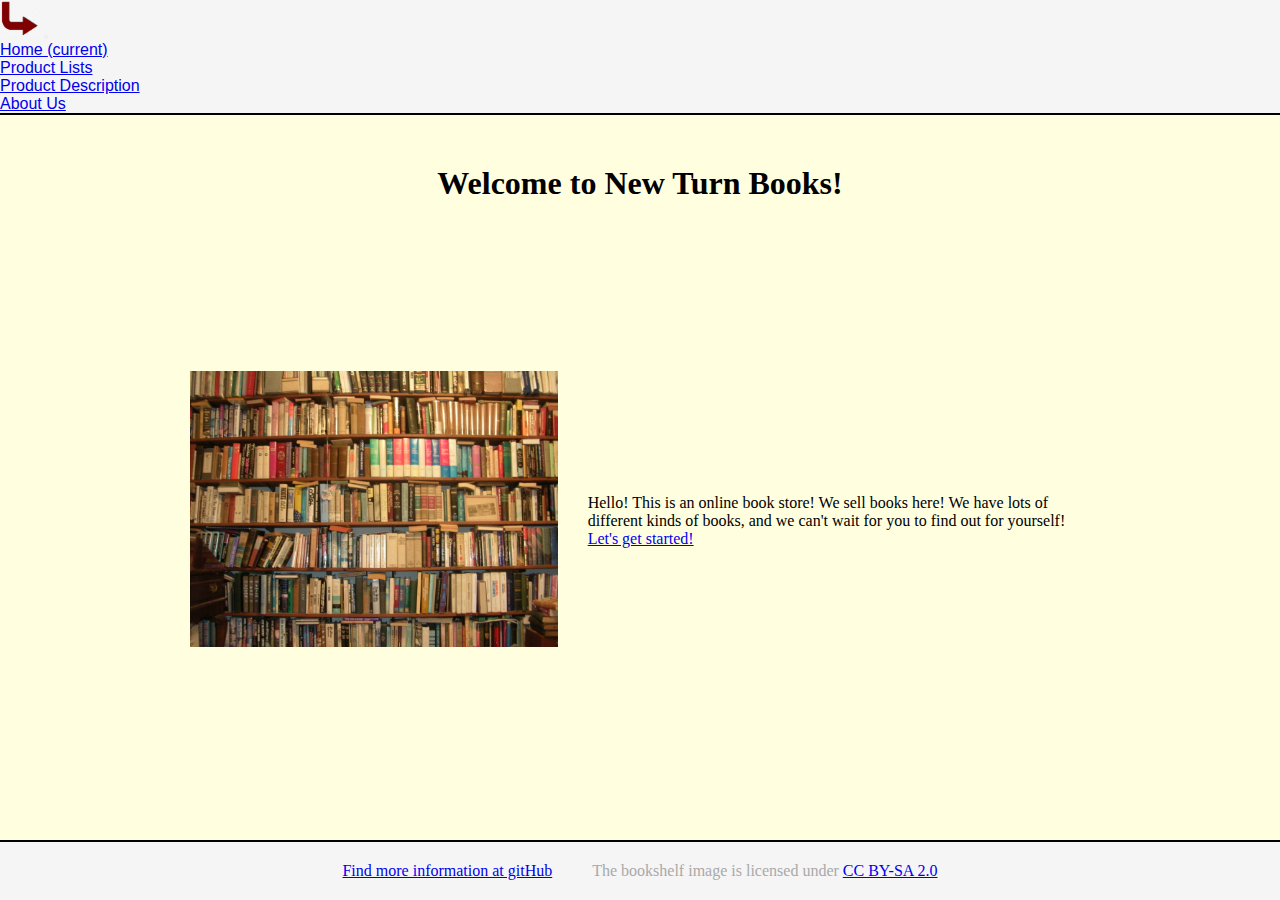
<file: index.html>
<!doctype html>
<html lang="en">

<head>
  <meta charset="utf-8">
  <meta name="viewport" content="width=device-width, initial-scale=1, shrink-to-fit=no">
  <link rel="stylesheet" href="https://stackpath.bootstrapcdn.com/bootstrap/4.1.3/css/bootstrap.min.css" integrity="sha384-MCw98/SFnGE8fJT3GXwEOngsV7Zt27NXFoaoApmYm81iuXoPkFOJwJ8ERdknLPMO" crossorigin="anonymous">
  <link rel="stylesheet" href="/styles.css" />
  <title>Creative Project 1</title>
</head>

<body>
  <nav class="navbar navbar-expand-lg navbar-light bg-light">
    <a class="navbar-brand" href="/index.html"><img class='toolbar-image' src='/images/menu-logo.png'></a>
    <button class="navbar-toggler" type="button" data-toggle="collapse" data-target="#navbarNav" aria-controls="navbarNav" aria-expanded="false" aria-label="Toggle navigation">
      <span class="navbar-toggler-icon"></span>
    </button>
    <div class="collapse navbar-collapse" id="navbarNav">
      <ul class="navbar-nav">
        <li class="nav-item active">
          <a class="nav-link" href="/index.html">Home <span class="sr-only">(current)</span></a>
        </li>
        <li class="nav-item">
          <a class="nav-link" href="/pages/product-list.html">Product Lists</a>
        </li>
        <li class="nav-item">
          <a class="nav-link" href="/pages/product-description.html">Product Description</a>
        </li>
        <li class="nav-item">
          <a class="nav-link" href="/pages/about.html">About Us</a>
        </li>
      </ul>
    </div>
  </nav>
  <div class='content'>
    <div class='title'>
      <h1>Welcome to New Turn Books!</h1>
    </div>
    <div class='welcome-info'>
      <div class='index-pic'>
        <img src='/images/bookshelf.jpg'/>
      </div>
      <p>Hello! This is an online book store! We sell books here! We have lots
        of different kinds of books, and we can't wait for you to find out for
        yourself! <a href="/pages/product-list.html">Let's get started!</a></p>
    </div>
  </div>
  <footer class='footer'>
    <div class='footer-item'>
      <a href="https://github.com/ntenney3/creative1">Find more information at gitHub</a>
    </div>
    <div class='footer-item'>The bookshelf image is licensed under <a href='https://www.flickr.com/photos/36986477@N05/3502143020'>CC BY-SA 2.0</a></div>
  </footer>

  <script src="https://code.jquery.com/jquery-3.3.1.slim.min.js" integrity="sha384-q8i/X+965DzO0rT7abK41JStQIAqVgRVzpbzo5smXKp4YfRvH+8abtTE1Pi6jizo" crossorigin="anonymous"></script>
  <script src="https://cdnjs.cloudflare.com/ajax/libs/popper.js/1.14.3/umd/popper.min.js" integrity="sha384-ZMP7rVo3mIykV+2+9J3UJ46jBk0WLaUAdn689aCwoqbBJiSnjAK/l8WvCWPIPm49" crossorigin="anonymous"></script>
  <script src="https://stackpath.bootstrapcdn.com/bootstrap/4.1.3/js/bootstrap.min.js" integrity="sha384-ChfqqxuZUCnJSK3+MXmPNIyE6ZbWh2IMqE241rYiqJxyMiZ6OW/JmZQ5stwEULTy" crossorigin="anonymous"></script>
</body>

</html>
</file>
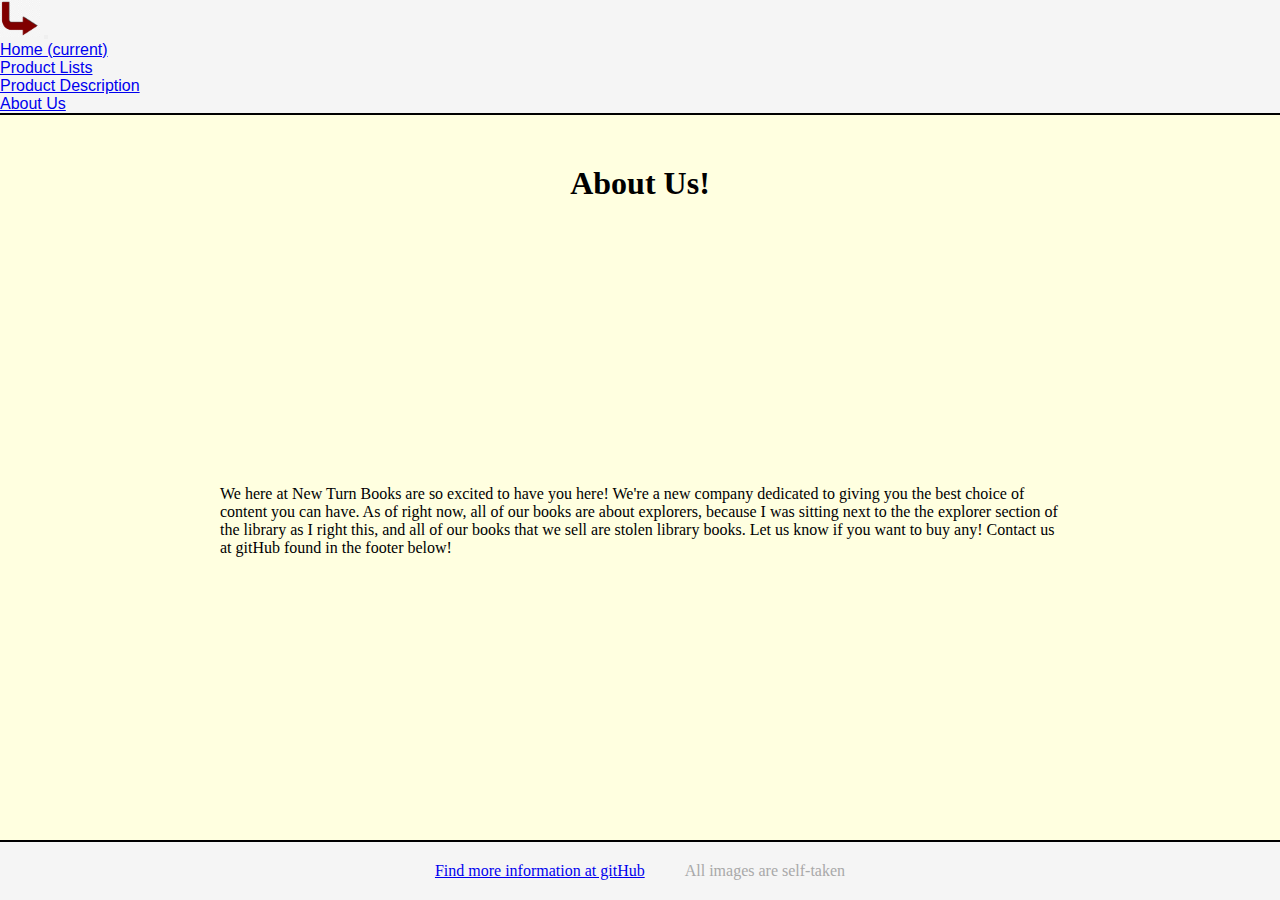
<file: pages/about.html>
<!doctype html>
<html lang="en">

<head>
  <meta charset="utf-8">
  <meta name="viewport" content="width=device-width, initial-scale=1, shrink-to-fit=no">
  <link rel="stylesheet" href="https://stackpath.bootstrapcdn.com/bootstrap/4.1.3/css/bootstrap.min.css" integrity="sha384-MCw98/SFnGE8fJT3GXwEOngsV7Zt27NXFoaoApmYm81iuXoPkFOJwJ8ERdknLPMO" crossorigin="anonymous">
  <link rel="stylesheet" href="/styles.css" />
  <title>Lab 1</title>
</head>

<body>
  <nav class="navbar navbar-expand-lg navbar-light bg-light">
    <a class="navbar-brand" href="/index.html"><img class='toolbar-image' src='/images/menu-logo.png'></a>
    <button class="navbar-toggler" type="button" data-toggle="collapse" data-target="#navbarNav" aria-controls="navbarNav" aria-expanded="false" aria-label="Toggle navigation">
      <span class="navbar-toggler-icon"></span>
    </button>
    <div class="collapse navbar-collapse" id="navbarNav">
      <ul class="navbar-nav">
        <li class="nav-item active">
          <a class="nav-link" href="/index.html">Home <span class="sr-only">(current)</span></a>
        </li>
        <li class="nav-item">
          <a class="nav-link" href="/pages/product-list.html">Product Lists</a>
        </li>
        <li class="nav-item">
          <a class="nav-link" href="/pages/product-description.html">Product Description</a>
        </li>
        <li class="nav-item">
          <a class="nav-link" href="/pages/about.html">About Us</a>
        </li>
      </ul>
    </div>
  </nav>
  <div class='content'>
    <div class='title'>
      <h1>About Us!</h1>
    </div>
    <p class='personal-info'>We here at New Turn Books are so excited to have you here! We're a new
      company dedicated to giving you the best choice of content you can have.
      As of right now, all of our books are about explorers, because I was sitting
      next to the the explorer section of the library as I right this, and all
      of our books that we sell are stolen library books. Let us know if you want
      to buy any! Contact us at gitHub found in the footer below!</p>
  </div>
  <div class='footer'>
    <div class='footer-item'>
      <a href="https://github.com/ntenney3/creative1">Find more information at gitHub</a>
    </div>
    <div class='footer-item'>All images are self-taken</div>
  </div>

  <script src="https://code.jquery.com/jquery-3.3.1.slim.min.js" integrity="sha384-q8i/X+965DzO0rT7abK41JStQIAqVgRVzpbzo5smXKp4YfRvH+8abtTE1Pi6jizo" crossorigin="anonymous"></script>
  <script src="https://cdnjs.cloudflare.com/ajax/libs/popper.js/1.14.3/umd/popper.min.js" integrity="sha384-ZMP7rVo3mIykV+2+9J3UJ46jBk0WLaUAdn689aCwoqbBJiSnjAK/l8WvCWPIPm49" crossorigin="anonymous"></script>
  <script src="https://stackpath.bootstrapcdn.com/bootstrap/4.1.3/js/bootstrap.min.js" integrity="sha384-ChfqqxuZUCnJSK3+MXmPNIyE6ZbWh2IMqE241rYiqJxyMiZ6OW/JmZQ5stwEULTy" crossorigin="anonymous"></script>
</body>

</html>
</file>
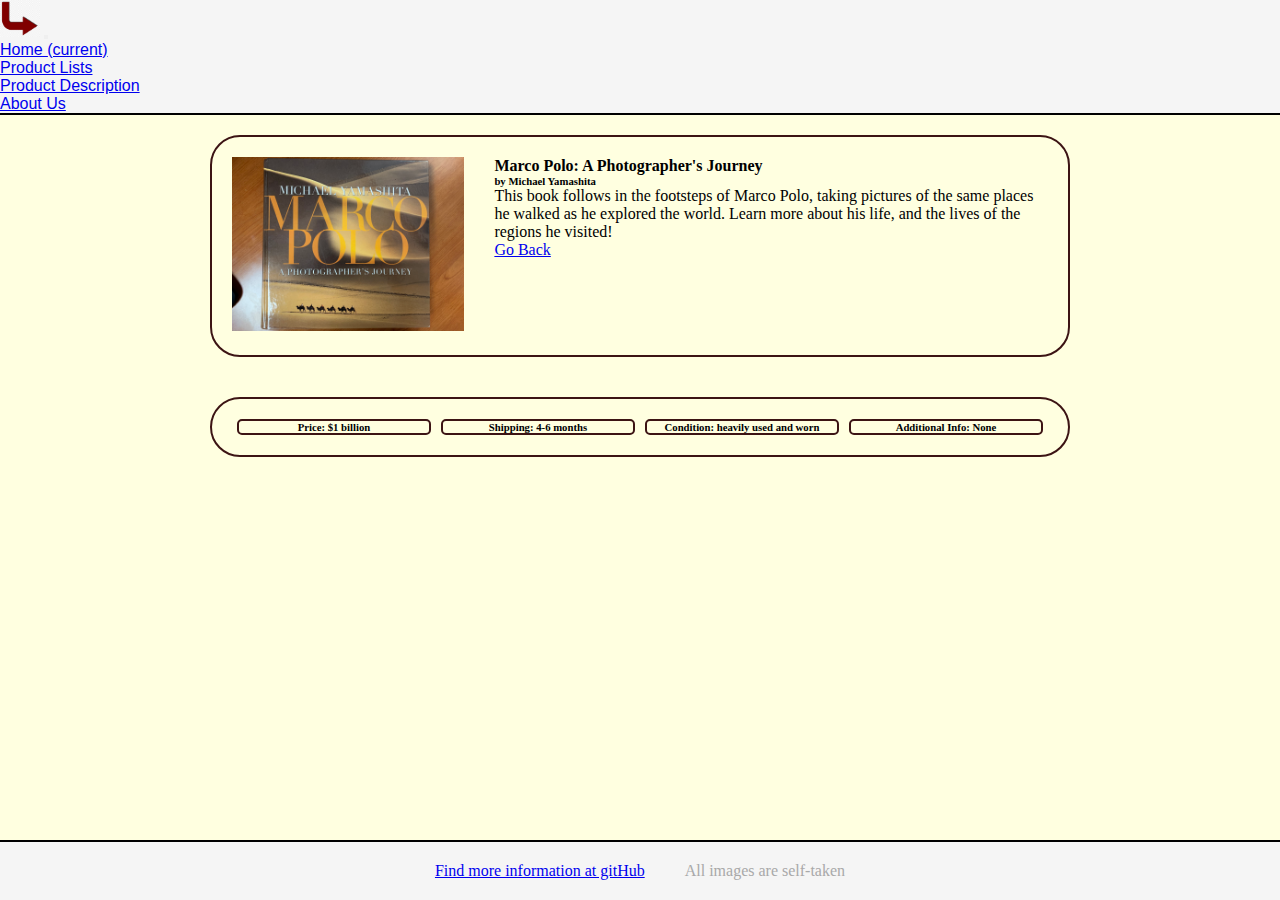
<file: pages/product-description.html>
<!doctype html>
<html lang="en">

<head>
  <meta charset="utf-8">
  <meta name="viewport" content="width=device-width, initial-scale=1, shrink-to-fit=no">
  <link rel="stylesheet" href="https://stackpath.bootstrapcdn.com/bootstrap/4.1.3/css/bootstrap.min.css" integrity="sha384-MCw98/SFnGE8fJT3GXwEOngsV7Zt27NXFoaoApmYm81iuXoPkFOJwJ8ERdknLPMO" crossorigin="anonymous">
  <link rel="stylesheet" href="/styles.css" />
  <title>Lab 1</title>
</head>

<body>
  <nav class="navbar navbar-expand-lg navbar-light bg-light">
    <a class="navbar-brand" href="/index.html"><img class='toolbar-image' src='/images/menu-logo.png'></a>
    <button class="navbar-toggler" type="button" data-toggle="collapse" data-target="#navbarNav" aria-controls="navbarNav" aria-expanded="false" aria-label="Toggle navigation">
      <span class="navbar-toggler-icon"></span>
    </button>
    <div class="collapse navbar-collapse" id="navbarNav">
      <ul class="navbar-nav">
        <li class="nav-item active">
          <a class="nav-link" href="/index.html">Home <span class="sr-only">(current)</span></a>
        </li>
        <li class="nav-item">
          <a class="nav-link" href="/pages/product-list.html">Product Lists</a>
        </li>
        <li class="nav-item">
          <a class="nav-link" href="/pages/product-description.html">Product Description</a>
        </li>
        <li class="nav-item">
          <a class="nav-link" href="/pages/about.html">About Us</a>
        </li>
      </ul>
    </div>
  </nav>
  <div class='content'>
    <div class='product-container'>
      <div class='product-description'>
        <div class='product-photo'>
          <img src='/images/marco-polo.jpg' />
        </div>
        <div class='product-text'>
          <h4>Marco Polo: A Photographer's Journey</h4>
          <h6>by Michael Yamashita</h6>
          <p>This book follows in the footsteps of Marco Polo, taking pictures
            of the same places he walked as he explored the world. Learn more
            about his life, and the lives of the regions he visited!</p>
          <p><a href='/pages/product-list.html'>Go Back</a></p>
        </div>
      </div>
      <div class='product-description'>
        <h6 class='product-info'>Price: $1 billion</h6>
        <h6 class='product-info'>Shipping: 4-6 months</h6>
        <h6 class='product-info'>Condition: heavily used and worn</h6>
        <h6 class='product-info'>Additional Info: None</h6>
      </div>
    </div>
  </div>
  <div class='footer'>
    <div class='footer-item'>
      <a href="https://github.com/ntenney3/creative1">Find more information at gitHub</a>
    </div>
    <div class='footer-item'>All images are self-taken</div>
  </div>

  <script src="https://code.jquery.com/jquery-3.3.1.slim.min.js" integrity="sha384-q8i/X+965DzO0rT7abK41JStQIAqVgRVzpbzo5smXKp4YfRvH+8abtTE1Pi6jizo" crossorigin="anonymous"></script>
  <script src="https://cdnjs.cloudflare.com/ajax/libs/popper.js/1.14.3/umd/popper.min.js" integrity="sha384-ZMP7rVo3mIykV+2+9J3UJ46jBk0WLaUAdn689aCwoqbBJiSnjAK/l8WvCWPIPm49" crossorigin="anonymous"></script>
  <script src="https://stackpath.bootstrapcdn.com/bootstrap/4.1.3/js/bootstrap.min.js" integrity="sha384-ChfqqxuZUCnJSK3+MXmPNIyE6ZbWh2IMqE241rYiqJxyMiZ6OW/JmZQ5stwEULTy" crossorigin="anonymous"></script>
</body>

</html>
</file>
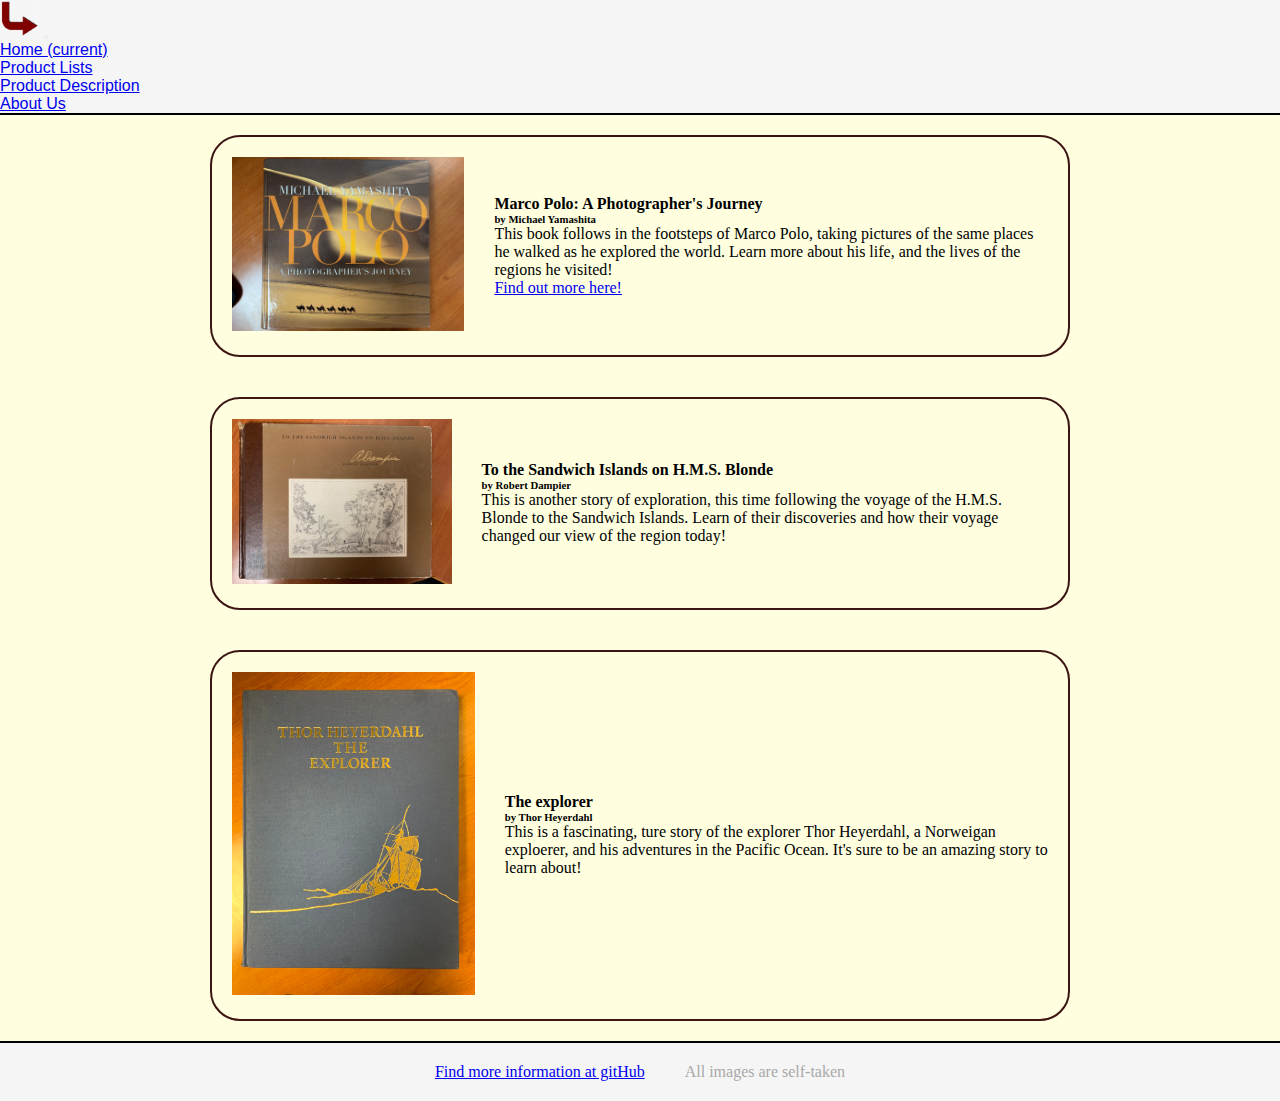
<file: pages/product-list.html>
<!doctype html>
<html lang="en">

<head>
  <meta charset="utf-8">
  <meta name="viewport" content="width=device-width, initial-scale=1, shrink-to-fit=no">
  <link rel="stylesheet" href="https://stackpath.bootstrapcdn.com/bootstrap/4.1.3/css/bootstrap.min.css" integrity="sha384-MCw98/SFnGE8fJT3GXwEOngsV7Zt27NXFoaoApmYm81iuXoPkFOJwJ8ERdknLPMO" crossorigin="anonymous">
  <link rel="stylesheet" href="/styles.css" />
  <title>Lab 1</title>
</head>

<body>
  <nav class="navbar navbar-expand-lg navbar-light bg-light">
    <a class="navbar-brand" href="/index.html"><img class='toolbar-image' src='/images/menu-logo.png'></a>
    <button class="navbar-toggler" type="button" data-toggle="collapse" data-target="#navbarNav" aria-controls="navbarNav" aria-expanded="false" aria-label="Toggle navigation">
      <span class="navbar-toggler-icon"></span>
    </button>
    <div class="collapse navbar-collapse" id="navbarNav">
      <ul class="navbar-nav">
        <li class="nav-item active">
          <a class="nav-link" href="/index.html">Home <span class="sr-only">(current)</span></a>
        </li>
        <li class="nav-item">
          <a class="nav-link" href="/pages/product-list.html">Product Lists</a>
        </li>
        <li class="nav-item">
          <a class="nav-link" href="/pages/product-description.html">Product Description</a>
        </li>
        <li class="nav-item">
          <a class="nav-link" href="/pages/about.html">About Us</a>
        </li>
      </ul>
    </div>
  </nav>
  <div class='content'>
    <div class='product-container'>
      <div class='product'>
        <div class='product-photo'>
          <img src='/images/marco-polo.jpg'/>
        </div>
        <div class='product-text'>
          <h4>Marco Polo: A Photographer's Journey</h4>
          <h6>by Michael Yamashita</h6>
          <p>This book follows in the footsteps of Marco Polo, taking pictures
            of the same places he walked as he explored the world. Learn more
            about his life, and the lives of the regions he visited!</p>
          <p><a href='/pages/product-description.html'>Find out more here!</a></p>
        </div>
      </div>
      <div class='product'>
        <div class='product-photo'>
          <img src='/images/sandwich-islands.jpg'/>
        </div>
        <div class='product-text'>
          <h4>To the Sandwich Islands on H.M.S. Blonde</h4>
          <h6>by Robert Dampier</h6>
          <p>This is another story of exploration, this time following the
            voyage of the H.M.S. Blonde to the Sandwich Islands. Learn of
            their discoveries and how their voyage changed our view of the
            region today!</p>
        </div>
      </div>
      <div class='product'>
        <div class='product-photo'>
          <img src='/images/the-explorer.jpg'/>
        </div>
        <div class='product-text'>
          <h4>The explorer</h4>
          <h6>by Thor Heyerdahl</h6>
          <p>This is a fascinating, ture story of the explorer Thor Heyerdahl,
            a Norweigan exploerer, and his adventures in the Pacific Ocean. It's
            sure to be an amazing story to learn about!</p>
        </div>
      </div>
    </div>
  </div>
  <div class='footer'>
    <div class='footer-item'>
      <a href="https://github.com/ntenney3/creative1">Find more information at gitHub</a>
    </div>
    <div class='footer-item'>All images are self-taken</div>
  </div>

  <script src="https://code.jquery.com/jquery-3.3.1.slim.min.js" integrity="sha384-q8i/X+965DzO0rT7abK41JStQIAqVgRVzpbzo5smXKp4YfRvH+8abtTE1Pi6jizo" crossorigin="anonymous"></script>
  <script src="https://cdnjs.cloudflare.com/ajax/libs/popper.js/1.14.3/umd/popper.min.js" integrity="sha384-ZMP7rVo3mIykV+2+9J3UJ46jBk0WLaUAdn689aCwoqbBJiSnjAK/l8WvCWPIPm49" crossorigin="anonymous"></script>
  <script src="https://stackpath.bootstrapcdn.com/bootstrap/4.1.3/js/bootstrap.min.js" integrity="sha384-ChfqqxuZUCnJSK3+MXmPNIyE6ZbWh2IMqE241rYiqJxyMiZ6OW/JmZQ5stwEULTy" crossorigin="anonymous"></script>
</body>

</html>
</file>
<file: styles.css>
* {
  margin: 0;
  padding: 0;
  box-sizing: border-box;
}

html, body {
  height: 100%;
}

body {
  display: flex;
  flex-direction: column;
}

.navbar {
  width: 100% !important;
  border-bottom: 2px solid black;
}

.nav-link {
  font-family: Helvetica, sans-serif;
}

.nav-item:hover {
  background-color: #a09696 !important;
}

.nav-item:active {
  background-color: #d2c8c8 !important;
}

.nav-link:active {
  color: darkgrey !important;
}

.bg-light {
  background-color: #f5f5f5 !important;
}

img {
  width: 100%;
}

.title {
  width: 100%;
  display: flex;
  justify-content: center;
  color: black;
  padding-top: 50px;
}

.content {
  width: 100%;
  background-color: #FFFFE0;
  flex: 1 0 auto;
  display: flex;
  flex-wrap: wrap;
  align-items: flex-start;
  justify-content: center;
}

.footer {
  width: 100%;
  background-color: #f5f5f5;
  flex-shrink: 0;
  display: flex;
  flex-direction: row;
  justify-content: center;
  align-items: center;
  flex-wrap: wrap;
  border-top: 2px solid black;
}

.footer-item {
  padding: 20px;
  color: darkgrey;
}

.box {
  padding: 5px;
  border: 2px solid #3c1414;
  border-radius: 5px;
  width: 100%;
}

.index-pic {
  width: 100%;
  padding-bottom: 20px;
  padding-right: 30px;
}

.divisor {
  width: 100%;
}

.product-container {
  width: 100%;
  display: flex;
  flex-wrap: wrap;
}

.product, .product-description {
  width: 100%;
  border: 2px solid #3c1414;
  border-radius: 30px;
  margin: 20px;
  padding: 20px;
  display: flex;
  flex-wrap: wrap;
}

.toolbar-image {
  width: 40px;
}

.welcome-info {
  display: flex;
  flex-wrap: wrap;
  justify-content: center;
  align-items: center;
}

.product-info {
  width: 100%;
}

.personal-info {
  padding: 30px;
}


@media only screen and (min-width: 961px) {
  .content {
    min-height: 100px;
  }

  .product-container,
  .product-description {
    width: 900px;
  }

  .product-photo {
    width: 500px;
    margin-right: 30px;
  }

  .product {
    flex-direction: row;
    align-items: center;
  }

  .welcome-info {
    width: 900px;
  }

  .welcome-info,
  .product,
  .product-description {
    flex-wrap:nowrap;
    flex-direction: row;
  }

  .index-pic {
    width: 800px;
  }

  .product-info {
    border: 2px solid #3c1414;
    border-radius: 5px;
    margin: 0 5px;
    text-align: center;
  }

  .personal-info {
    width: 900px;
  }
}
</file>
